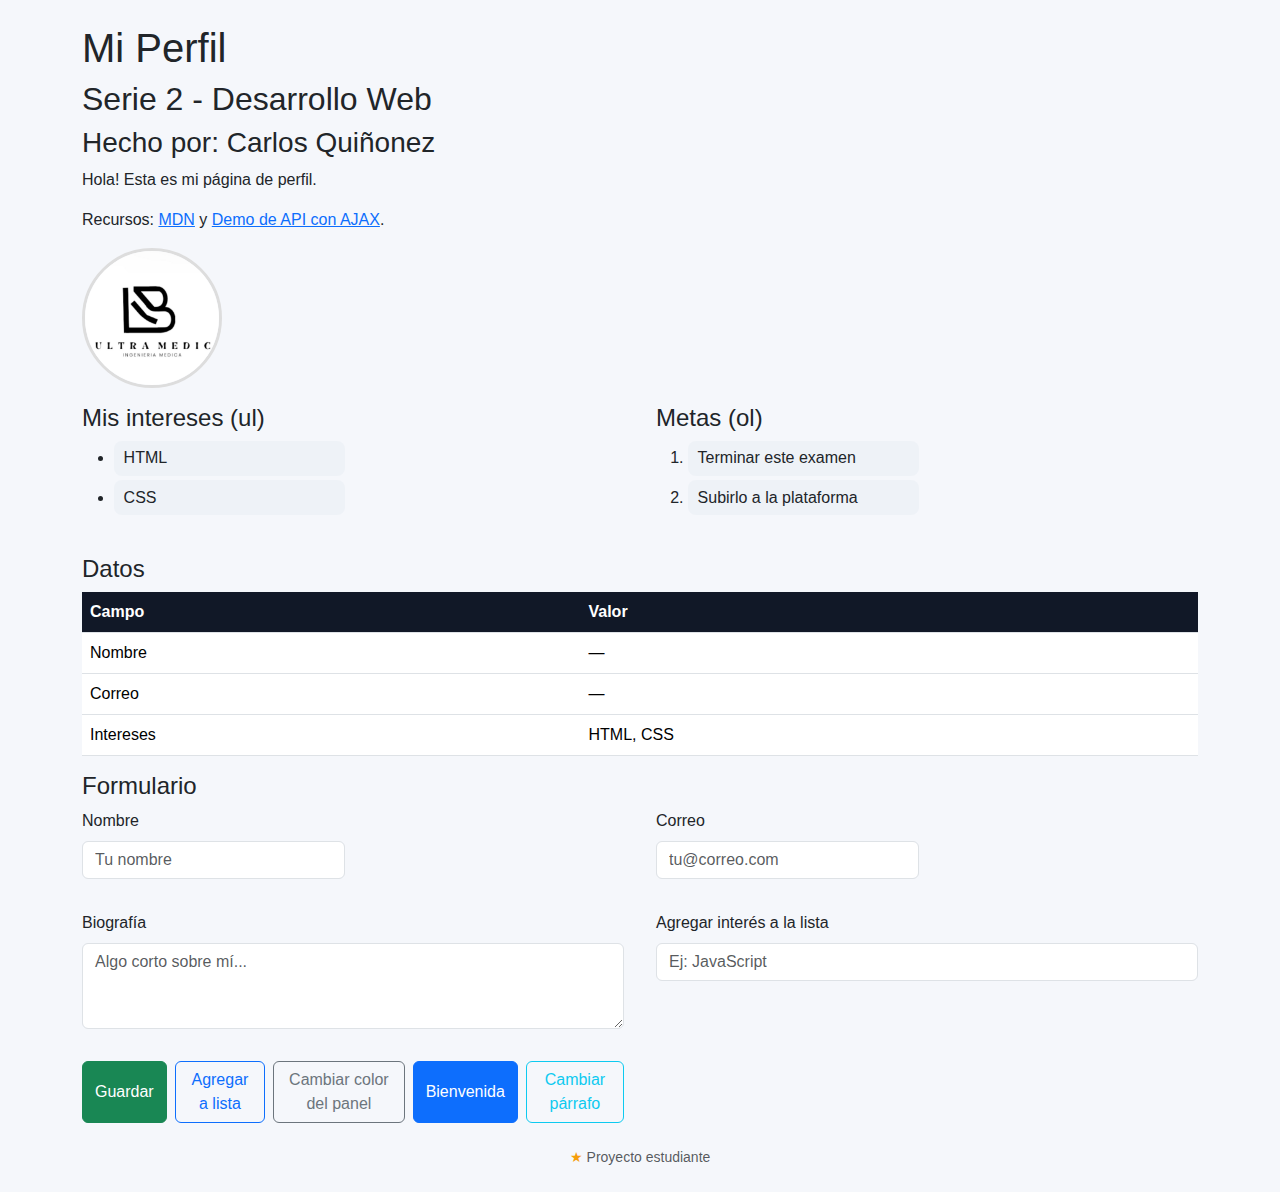
<file: index.html>
<!DOCTYPE html>
<html lang="es">
<head>
  <meta http-equiv="Content-Security-Policy" content="default-src 'self'; connect-src 'self' https://s1uplfovq4.execute-api.us-east-1.amazonaws.com; img-src 'self' data:; style-src 'self'; script-src 'self';">
  <meta charset="UTF-8">
  <meta name="viewport" content="width=device-width, initial-scale=1">
  <title>Perfil de Usuario - Examen</title>
  <link rel="stylesheet" href="bootstrap/css/bootstrap.min.css">
  <link rel="stylesheet" href="css/styles.css">
</head>
<body>
  <div class="container my-4">
    <h1>Mi Perfil</h1>
    <h2>Serie 2 - Desarrollo Web</h2>
    <h3>Hecho por: Carlos Quiñonez</h3>

    <p id="parrafo">Hola! Esta es mi página de perfil.</p>
    <p>Recursos:
      <a href="https://developer.mozilla.org/" target="_blank">MDN</a> y
      <a href="demo-api-rest.html">Demo de API con AJAX</a>.
    </p>

    <img id="foto" src="img/logo-ultramedic.jpg" alt="ULTRA MEDIC – Ingeniería Médica" class="avatar mb-3">

    <div class="row g-3">
      <div class="col-md-6">
        <h4>Mis intereses (ul)</h4>
        <ul id="lista" class="listado">
          <li>HTML</li>
          <li>CSS</li>
        </ul>
      </div>
      <div class="col-md-6">
        <h4>Metas (ol)</h4>
        <ol class="listado">
          <li>Terminar este examen</li>
          <li>Subirlo a la plataforma</li>
        </ol>
      </div>
    </div>

    <h4 class="mt-4">Datos</h4>
    <div class="table-responsive">
      <table class="table tabla-perfil">
        <thead><tr><th>Campo</th><th>Valor</th></tr></thead>
        <tbody>
          <tr><td>Nombre</td><td id="tdNombre">—</td></tr>
          <tr><td>Correo</td><td id="tdCorreo">—</td></tr>
          <tr><td>Intereses</td><td id="tdIntereses">HTML, CSS</td></tr>
        </tbody>
      </table>
    </div>

    <h4 id="form">Formulario</h4>
    <form id="perfilForm" class="row g-3" novalidate>
      <div class="col-md-6">
        <label class="form-label">Nombre</label>
        <input id="nombre" type="text" class="form-control" placeholder="Tu nombre" required>
        <div class="invalid-feedback">Escribe tu nombre.</div>
      </div>
      <div class="col-md-6">
        <label class="form-label">Correo</label>
        <input id="correo" type="email" class="form-control" placeholder="tu@correo.com" required>
        <div class="invalid-feedback">Correo inválido.</div>
      </div>
      <div class="col-12">
        <label class="form-label">Biografía</label>
        <textarea id="bio" class="form-control" rows="3" placeholder="Algo corto sobre mí..."></textarea>
      </div>
      <div class="col-12">
        <label class="form-label">Agregar interés a la lista</label>
        <input id="nuevoInteres" type="text" class="form-control" placeholder="Ej: JavaScript">
      </div>
      <div class="col-12 d-flex gap-2">
        <input type="submit" class="btn btn-success" value="Guardar">
        <button type="button" id="btnAgregar" class="btn btn-outline-primary">Agregar a lista</button>
        <button type="button" id="btnColor" class="btn btn-outline-secondary">Cambiar color del panel</button>
        <button type="button" id="btnBienvenida" class="btn btn-primary">Bienvenida</button>
        <button type="button" id="btnCambiarP" class="btn btn-outline-info" onclick="document.getElementById('parrafo').textContent='Este texto lo cambié con JavaScript 😎'">Cambiar párrafo</button>
      </div>
    </form>
  </div>

  <footer class="text-center my-4 small text-muted">
    <span class="decoracion">Proyecto estudiante</span>
  </footer>

  <script src="bootstrap/js/bootstrap.bundle.min.js"></script>
  <script src="js/jquery.min.js"></script>
  <script src="js/script.js"></script>
</body>
</html>
</file>
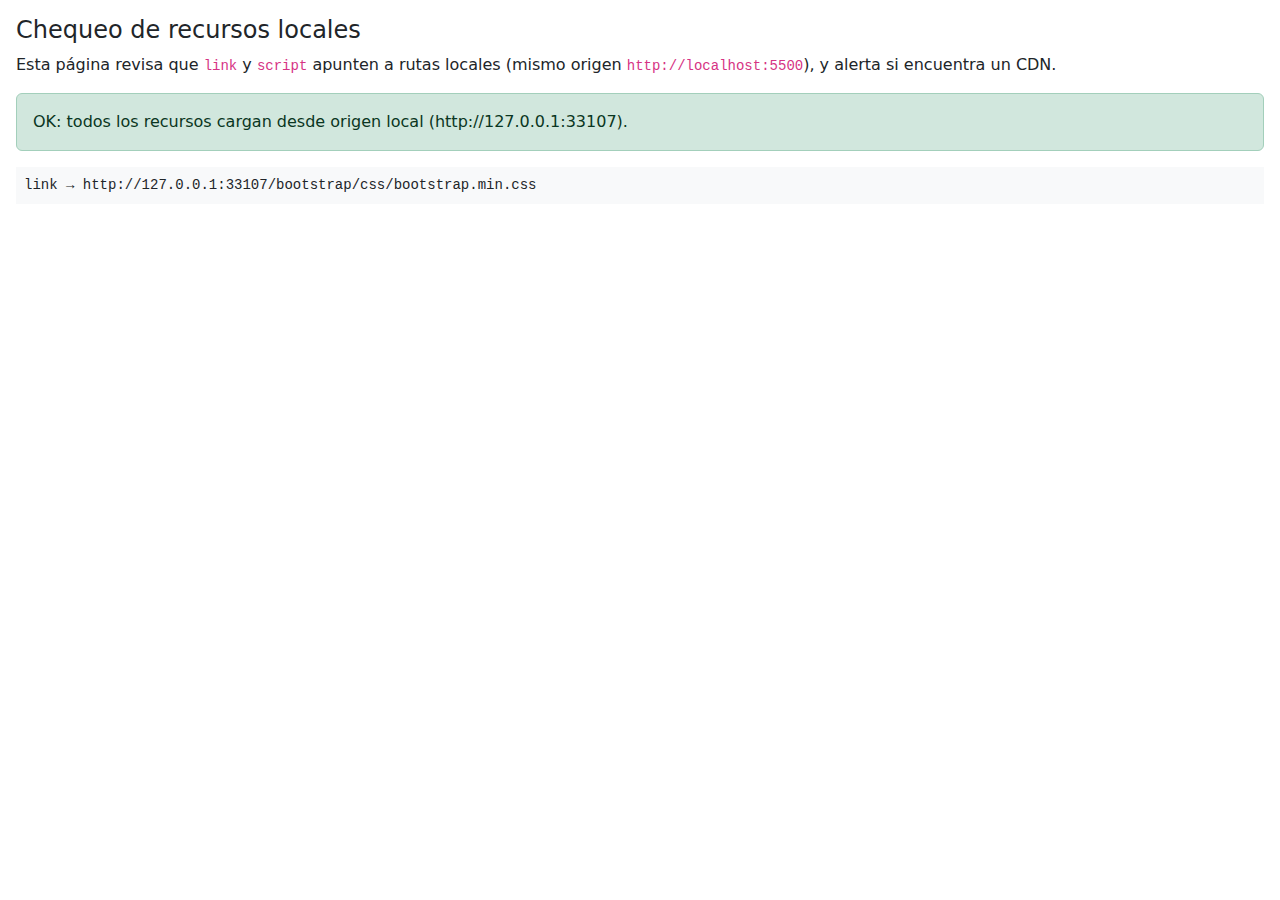
<file: check-local.html>
<!doctype html>
<html lang="es">
<head>
  <meta charset="utf-8">
  <title>Chequeo de recursos locales</title>
  <meta name="viewport" content="width=device-width, initial-scale=1">
  <link rel="stylesheet" href="bootstrap/css/bootstrap.min.css">
  <style>body{padding:1rem}</style>
</head>
<body>
  <h1 class="h4">Chequeo de recursos locales</h1>
  <p>Esta página revisa que <code>link</code> y <code>script</code> apunten a rutas locales (mismo origen <code>http://localhost:5500</code>), y alerta si encuentra un CDN.</p>
  <div id="resultado" class="mt-3"></div>

  <script>
    (function(){
      const origin = location.origin;
      const recursos = [];
      document.querySelectorAll('link[href],script[src]').forEach(el => {
        const url = el.href || el.src;
        recursos.push({tag: el.tagName.toLowerCase(), url});
      });
      const externos = recursos.filter(r => /^https?:\/\//.test(r.url) && !r.url.startsWith(origin));
      const box = document.getElementById('resultado');
      if (externos.length === 0) {
        box.innerHTML = '<div class="alert alert-success">OK: todos los recursos cargan desde origen local (' + origin + ').</div>' +
                        '<pre class="small bg-light p-2">' + recursos.map(r => r.tag + ' → ' + r.url).join('\n') + '</pre>';
      } else {
        box.innerHTML = '<div class="alert alert-danger">Se detectaron recursos externos (CDN). Corrige las rutas para que sean locales.</div>' +
                        '<pre class="small bg-light p-2">' + externos.map(r => r.tag + ' → ' + r.url).join('\n') + '</pre>';
      }
    })();
  </script>
</body>
</html>
</file>
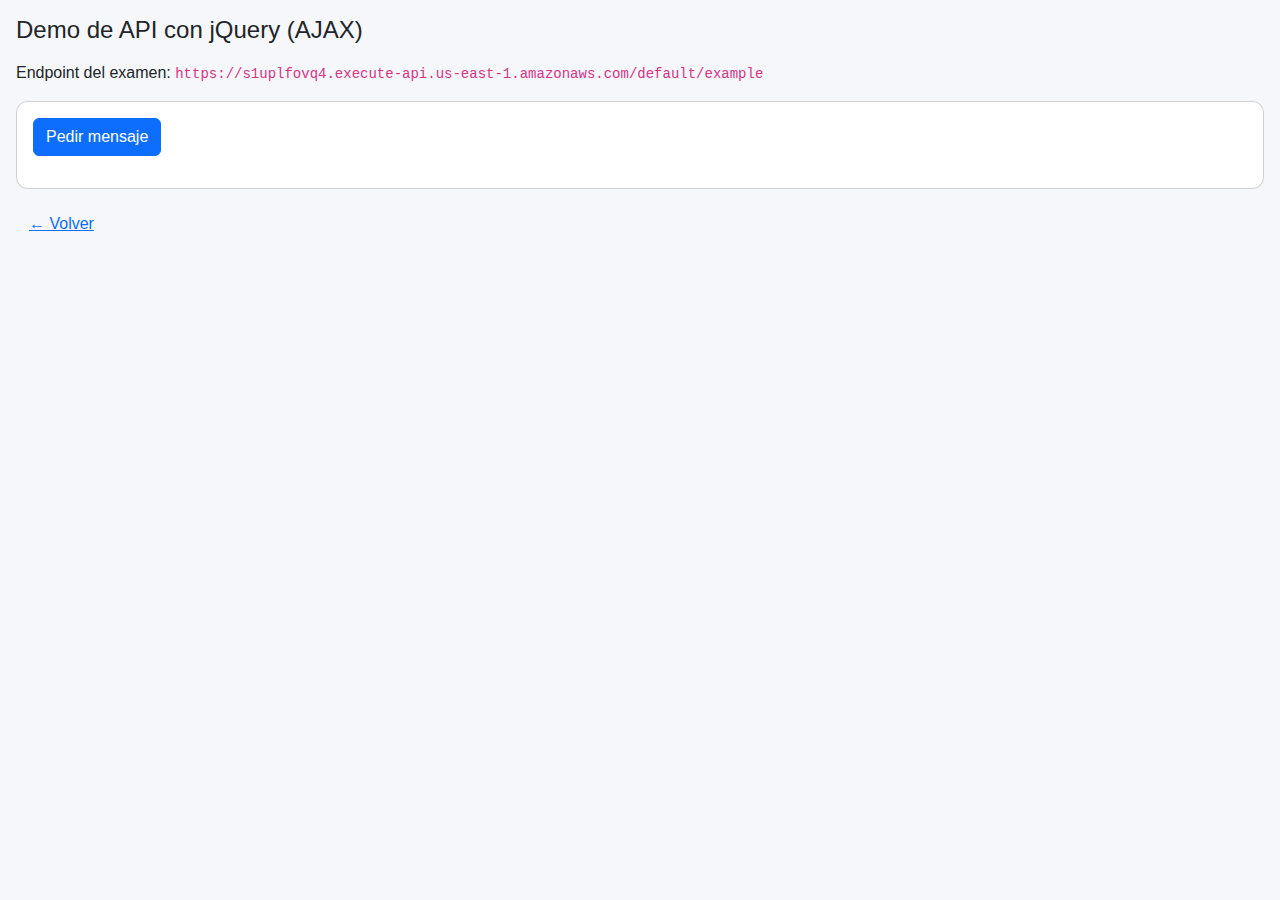
<file: demo-api-rest.html>
<!DOCTYPE html>
<html lang="es">
<head>
  <meta http-equiv="Content-Security-Policy" content="default-src 'self'; connect-src 'self' https://s1uplfovq4.execute-api.us-east-1.amazonaws.com; img-src 'self' data:; style-src 'self'; script-src 'self';">
  <meta charset="UTF-8">
  <meta name="viewport" content="width=device-width, initial-scale=1">
  <title>Demo API – AJAX</title>
  <link rel="stylesheet" href="bootstrap/css/bootstrap.min.css">
  <link rel="stylesheet" href="css/styles.css">
</head>
<body class="p-3">
  <h1 class="h4 mb-3">Demo de API con jQuery (AJAX)</h1>
  <p>Endpoint del examen: <code>https://s1uplfovq4.execute-api.us-east-1.amazonaws.com/default/example</code></p>

  <div class="card" style="max-width: 680px;">
    <div class="card-body">
      <button id="btnApi" class="btn btn-primary mb-3">Pedir mensaje</button>
      <div id="apiResultado" class="alert alert-secondary d-none">Aquí saldrá el mensaje</div>
    </div>
  </div>

  <a href="index.html" class="btn btn-link mt-3">← Volver</a>

  <script src="js/jquery.min.js"></script>
  <script>
    $(function(){
      $('#btnApi').on('click', function(){
        const $out = $('#apiResultado').removeClass('d-none alert-danger').addClass('alert-secondary').text('Cargando...');
        $.ajax({
          url: 'https://s1uplfovq4.execute-api.us-east-1.amazonaws.com/default/example',
          method: 'GET',
          dataType: 'json'
        }).done(function(data){
          $out.removeClass('alert-secondary').addClass('alert-success').text(data.mensaje || 'Sin mensaje');
        }).fail(function(){
          $out.removeClass('alert-secondary').addClass('alert-danger').text('No se pudo obtener el mensaje.');
        });
      });
    });
  </script>
</body>
</html>
</file>
<file: css/styles.css>
:root{ --bg:#f5f7fb; --soft:#eef2f7; }
body{ background:var(--bg); font-family: Arial, Helvetica, sans-serif; }
.avatar{ width:140px; height:140px; object-fit:cover; border-radius:50%; border:3px solid #ddd; transition: transform .2s; }
.avatar:hover{ transform: scale(1.08); }
@media(min-width:992px){ .container > .row{ display:grid; grid-template-columns:1fr 1fr; gap:1rem; } }
.listado li{ background:var(--soft); padding:.35rem .6rem; border-radius:.5rem; margin:.25rem 0; }
.tabla-perfil thead th{ background:#111827; color:#fff; }
.tabla-perfil tbody tr:nth-child(even){ background:#fafafa; }
.table, .card{ border-radius: .75rem; }
input:focus, textarea:focus{ outline:2px solid rgba(13,110,253,.4); }
footer .decoracion::before{ content:'★ '; color: #f59e0b; }
@keyframes aparecer{ from{opacity:0; transform:translateY(-6px);} to{opacity:1; transform:translateY(0);} }
h1{ animation:aparecer .3s ease-out; }
</file>
